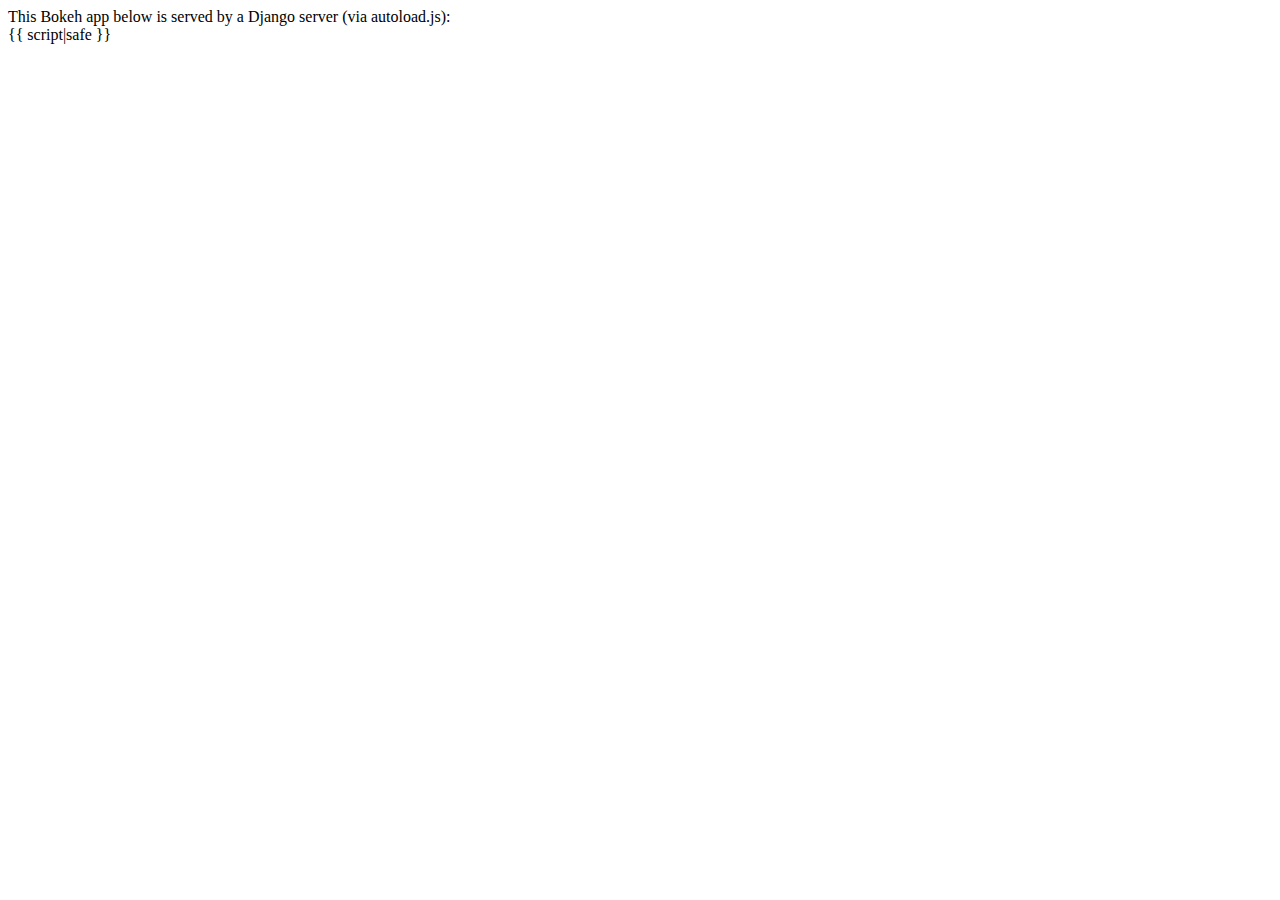
<file: bokehapp/embed.html>
<!doctype html>

<html lang="en">
<head>
  <meta charset="utf-8">
  <title>Embedding a Bokeh Apps In Django via autoload.js</title>
</head>

<body>
  <div>
    This Bokeh app below is served by a Django server (via autoload.js):
  </div>
  {{ script|safe }}
</body>
</html>
</file>
